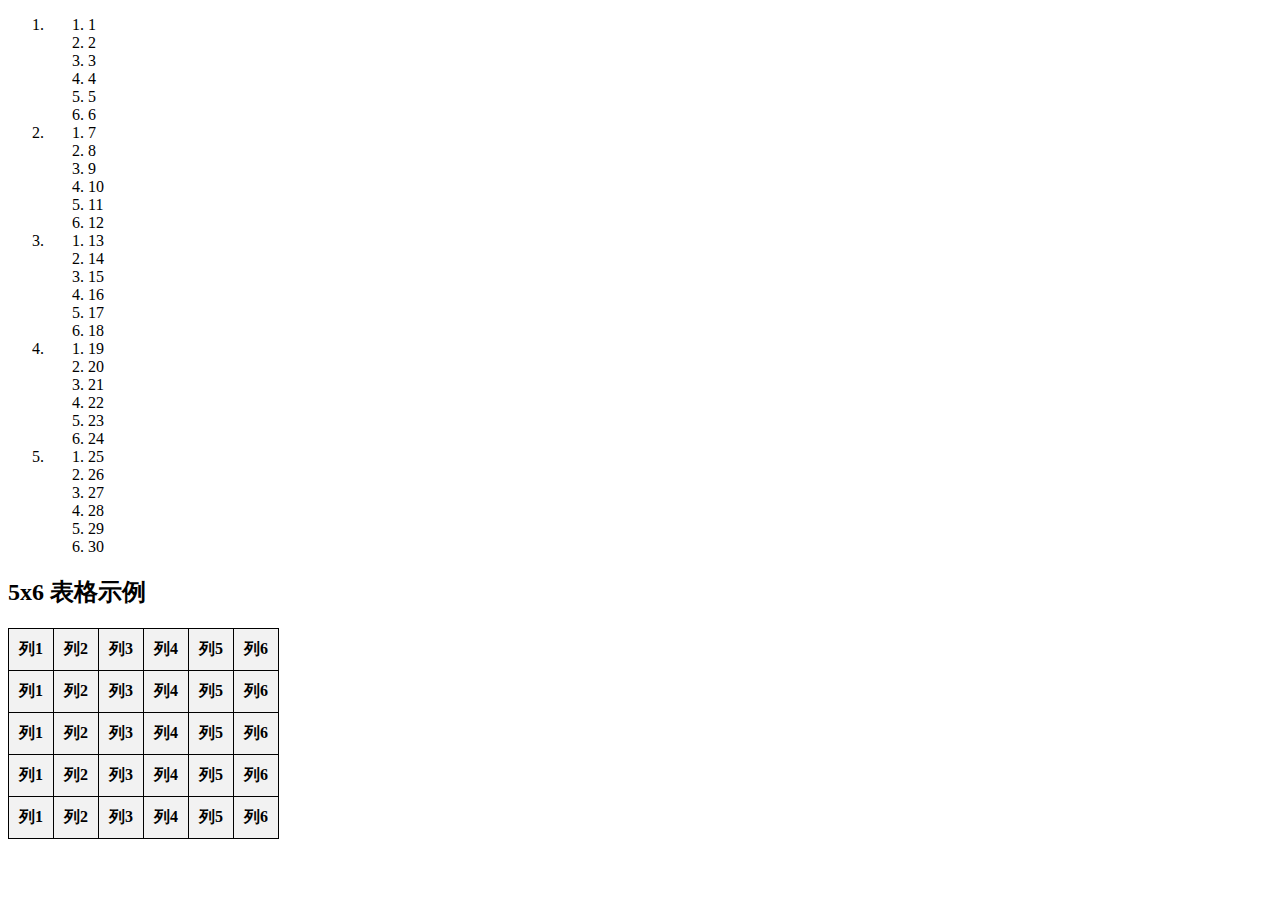
<file: YR_H/web/bgli.html>
<!DOCTYPE html>
<html>
<head>
    <title>HTML 列表模拟表格</title>
    <style>
        table, th, td {
            border: 1px solid black;
            border-collapse: collapse;
        }
        th, td {
            padding: 10px;
            text-align: left;
        }
        th {
            background-color: #f2f2f2;
        }
    </style>
</head>
<body>

<ol  >

    <li>
        <ol>
            <li>1</li>
            <li>2</li>
            <li>3</li>
            <li>4</li>
            <li>5</li>
           <li>6</li>
        </ol>
    </li>

    <li>
        <ol>
            <li>7</li>
            <li>8</li>
            <li>9</li>
            <li>10</li>
            <li>11</li>
            <li>12</li>
        </ol>
    </li>

    <li>
        <ol>
            <li>13</li>
            <li>14</li>
            <li>15</li>
            <li>16</li>
            <li>17</li>
            <li>18</li>
        </ol>
    </li>

    <li>
        <ol>
            <li>19</li>
            <li>20</li>
            <li>21</li>
            <li>22</li>
            <li>23</li>
            <li>24</li>
        </ol>
    </li>

    <li>
        <ol>
            <li>25</li>
            <li>26</li>
            <li>27</li>
            <li>28</li>
            <li>29</li>
            <li>30</li>
        </ol>
    </li>
</ol>
<h2>5x6 表格示例</h2>
<table>
    <tr>
        <th>列1</th>
        <th>列2</th>
        <th>列3</th>
        <th>列4</th>
        <th>列5</th>
        <th>列6</th>
    </tr>
    <tr>
        <th>列1</th>
        <th>列2</th>
        <th>列3</th>
        <th>列4</th>
        <th>列5</th>
        <th>列6</th>
    </tr>
    <tr>
        <th>列1</th>
        <th>列2</th>
        <th>列3</th>
        <th>列4</th>
        <th>列5</th>
        <th>列6</th>
    </tr>
    <tr>
        <th>列1</th>
        <th>列2</th>
        <th>列3</th>
        <th>列4</th>
        <th>列5</th>
        <th>列6</th>
    </tr>
    <tr>
        <th>列1</th>
        <th>列2</th>
        <th>列3</th>
        <th>列4</th>
        <th>列5</th>
        <th>列6</th>
    </tr>

</table>
</body>
</html>
</file>
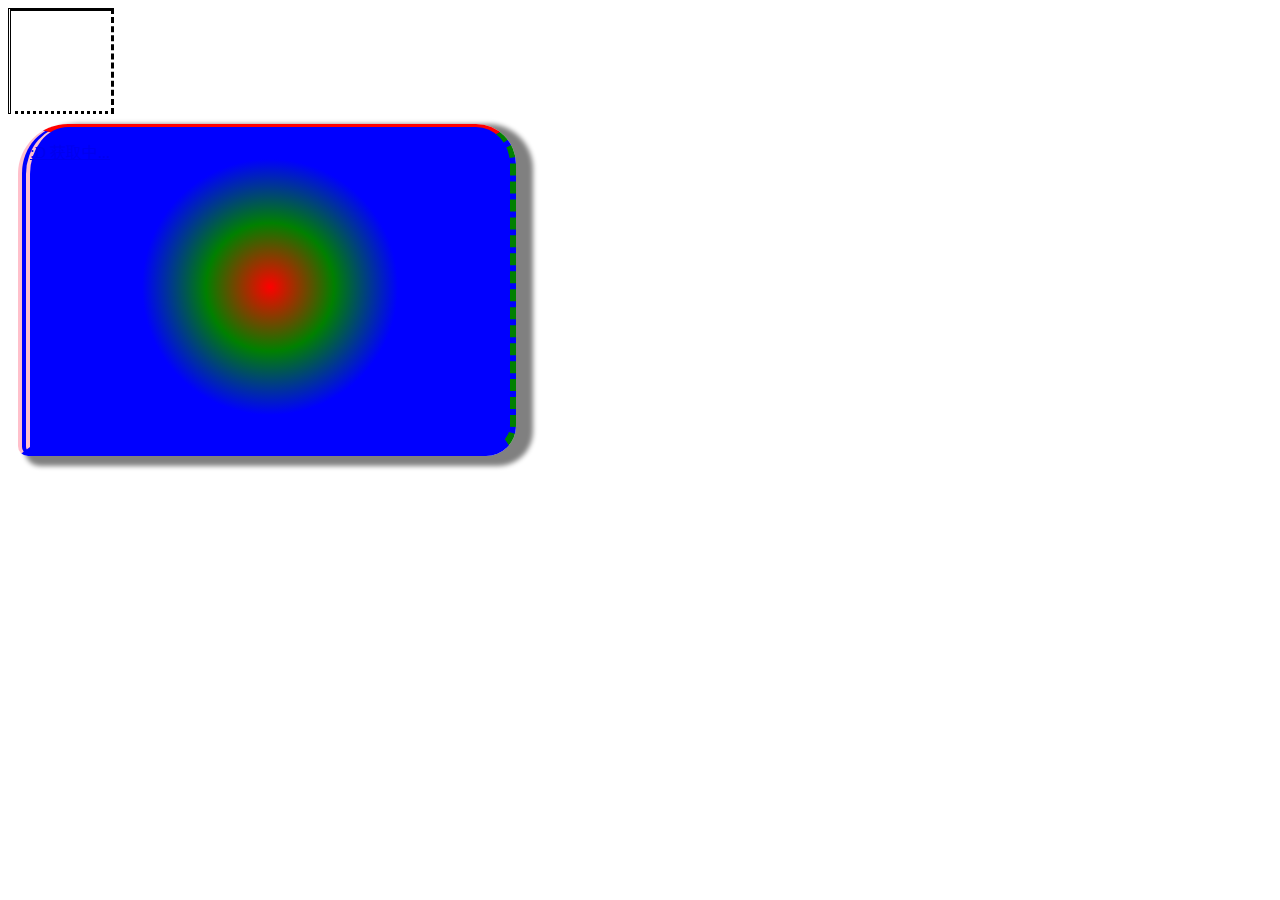
<file: YR_H/web/borderDemo.html>
<!DOCTYPE html>
<html>
    <head>
        <meta charset="UTF-8">
        <title></title>
        <style>
            .box1{
                width: 100px;
                height: 100px;
                border-style: solid dashed dotted double;
            }
            .box2{
                margin: 10px;
                width: 480px;
                height: 320px; 
                border-style: solid dashed dotted double;
                border-color: red green blue pink;
                border-width: 3px 6px 9px 12px;
                border-radius: 50px 40px 30px 10px;
                opacity: 8;
                box-shadow: 12px 5px 5px 5px gray;
                background-image: url(../Timage/miku.jpg);
                background-repeat: no-repeat;
                background-position: 50% 50%; 
                /* background: linear-gradient(red green blue orange pink); */
                background: linear-gradient(45deg, red,green,blue); 
                background: radial-gradient(circle 8em, red,green,blue);
            }
            .tri{
                width: 0px;
                height: 0px;
            }
        </style>
    </head>
    <body>
        <div class="box1"></div>
        <div class="box2">
            <p id="hitokoto">
                <a href="#" id="hitokoto_text">:D 获取中...</a>
              </p>
              <script>
                fetch('https://v1.hitokoto.cn')
                  .then(response => response.json())
                  .then(data => {
                    const hitokoto = document.querySelector('#hitokoto_text')
                    hitokoto.href = `https://hitokoto.cn/?uuid=${data.uuid}`
                    hitokoto.innerText = data.hitokoto
                  })
                  .catch(console.error)
              </script>
        </div>
        
    </body>
</html>
</file>
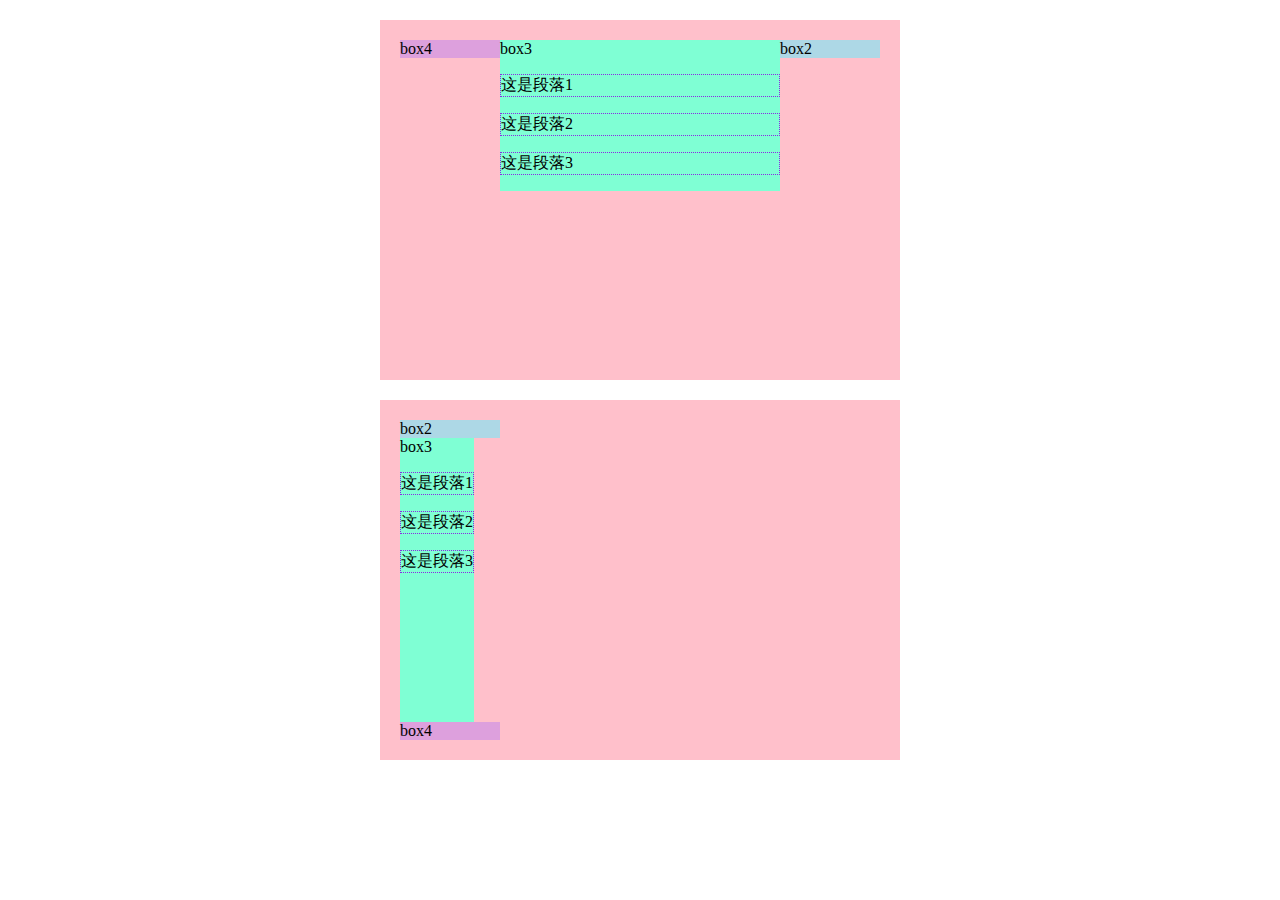
<file: YR_H/web/flexDemo.html>
<!DOCTYPE html>
<html>
	<head>
		<meta charset="utf-8">
		<title>弹性布局演示</title>
		<style>
			.box1{
				display: flex;
				flex-direction: row-reverse;
				justify-content: space-evenly;
				align-items: baseline;
				align-content: center;
				margin: 20px auto;
				padding: 20px;
				width: 480px;
				height: 320px;
				background-color: pink;
			}
			
			.box11{
				display: flex;
				flex-direction: column;
				justify-content: space-evenly;
				align-items: baseline;
				align-content: center;
				margin: 20px auto;
				padding: 20px;
				width: 480px;
				height: 320px;
				background-color: pink;
			}
			
			.box2{
				/* order: 1; */
				/* flex: 1; */
				width: 100px;
				background-color: lightblue;
			}
			
			.box3{
				/* order: 3; */
				/* flex: 8; */
				flex: 1;
				background-color: aquamarine;
			}
			.box4{
				/* order: 2; */
				/* flex: 1; */
				width: 100px;
				background-color: plum;
			}
			
			p{
				border: 1px dotted blueviolet;
			}
		</style>
	</head>
	<body>
		<div class="box1">
			<div class="box2">box2</div>
			<div class="box3">box3
			<p>这是段落1</p>
			<p>这是段落2</p>
			<p>这是段落3</p></div>
			<div class="box4">box4</div>
		</div>
		<div class="box11">
			<div class="box2">box2</div>
			<div class="box3">box3
			<p>这是段落1</p>
			<p>这是段落2</p>
			<p>这是段落3</p></div>
			<div class="box4">box4</div>
		</div>
	</body>
</html>
</file>
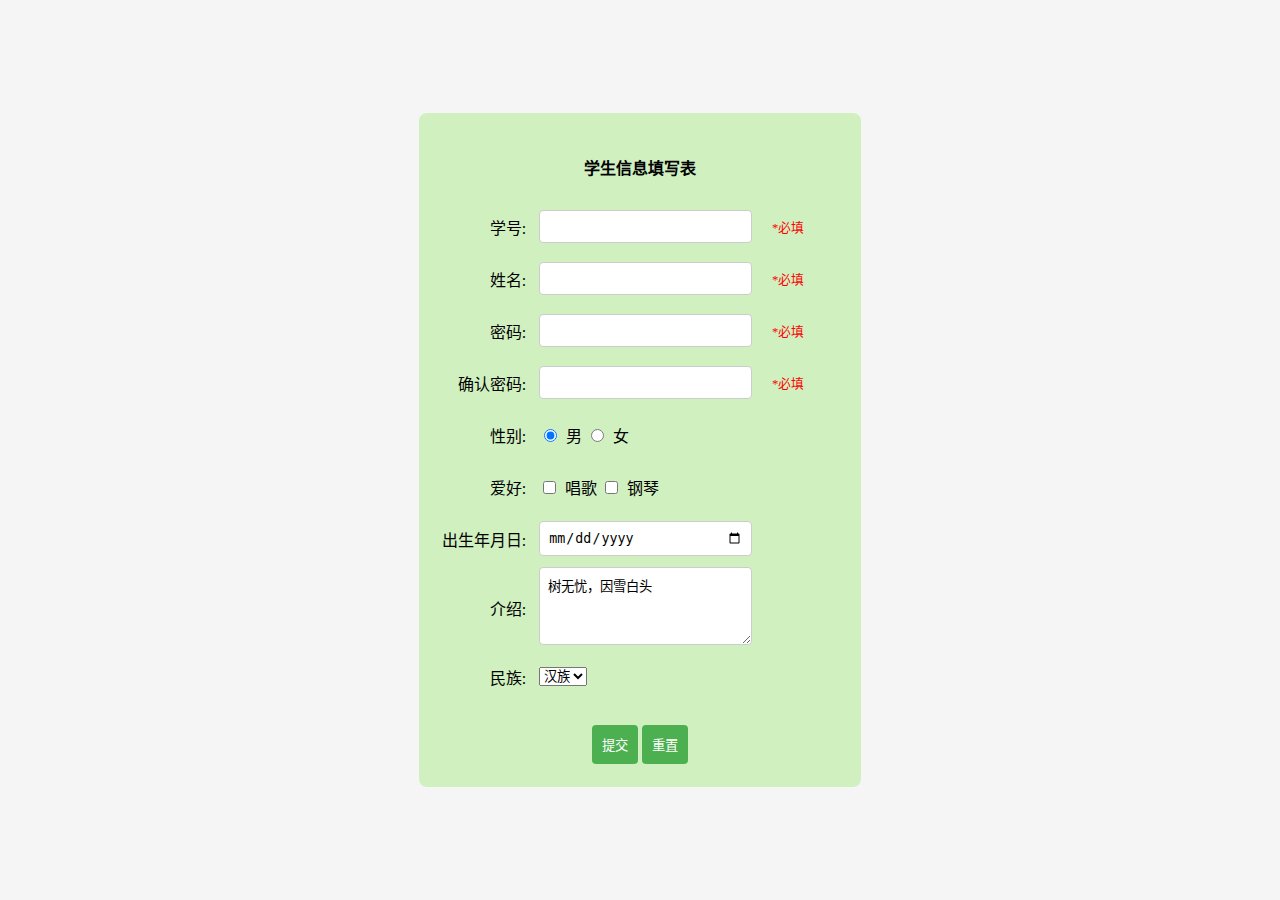
<file: YR_H/web/formDemoA.html>
<!DOCTYPE html>
<html lang="zh-CN">
<head>
    <meta charset="UTF-8">
    <title>学生信息填写表</title>
    <style>
        body {
            display: flex;
            justify-content: center;
            align-items: center;
            height: 100vh;
            margin: 0;
            background-color: #f5f5f5;
        }
        form {
            background-color: #d0f0c0;
            padding: 20px;
            border-radius: 8px;
            display: inline-block;
        }
        h4{
            text-align:center;
        }
        table {
            width: 100%;
        }
        tr {
            height: 50px;
        }
        td.label {
            text-align: right;
            padding-right: 10px;
            white-space: nowrap;
        }
        td.input {
            text-align: left;
        }
        td.required {
            width: 100px;
            text-align: center;
            color: red;
            font-size: 0.8em;
        }
        input[type="text"],
        input[type="password"],
        input[type="date"],
        textarea {
            width: 100%;
            padding: 8px;
            border-radius: 4px;
            border: 1px solid #ccc;
        }
        input[type="radio"],
        input[type="checkbox"] {
            margin-right: 5px;
        }
        input[type="submit"],
        input[type="reset"] {
            margin-top: 20px;
            padding: 10px;
            border: none;
            border-radius: 4px;
            background-color: #4CAF50;
            color: white;
            cursor: pointer;
        }
        input[type="submit"]:hover,
        input[type="reset"]:hover {
            background-color: #45a049;
        }
    </style>
</head>
<body>
    <form action="" method="">
        <h4>学生信息填写表</h4>
        <table>
            <tr>
                <td class="label"><label for="studentId">学号:</label></td>
                <td class="input"><input type="text" id="studentId" name="studentId" required value=""></td>
                <td class="required">*必填</td>
            </tr>
            <tr>
                <td class="label"><label for="name">姓名:</label></td>
                <td class="input"><input type="text" id="name" name="name" required value=""></td>
                <td class="required">*必填</td>
            </tr>
            <tr>
                <td class="label"><label for="password">密码:</label></td>
                <td class="input"><input type="password" id="password" name="password" required value=""></td>
                <td class="required">*必填</td>
            </tr>
            <tr>
                <td class="label"><label for="confirmPassword">确认密码:</label></td>
                <td class="input"><input type="password" id="confirmPassword" name="confirmPassword" required value=""></td>
                <td class="required">*必填</td>
            </tr>
            <!-- 其他表单元素 -->
            <tr>
                <td class="label">性别:</td>
                <td class="input">
                    <input type="radio" id="male" name="gender" value="male" checked>
                    <label for="male">男</label>
                    <input type="radio" id="female" name="gender" value="female">
                    <label for="female">女</label>
                </td>
            </tr>
            <tr>
                <td class="label">爱好:</td>
                <td class="input">
                    <input type="checkbox" id="singing" name="hobby1" value="singing" >
                    <label for="singing">唱歌</label>
                    <input type="checkbox" id="piano" name="hobby2" value="piano">
                    <label for="piano">钢琴</label>
                </td>
            </tr>
            <tr>
                <td class="label"><label for="birthday">出生年月日:</label></td>
                <td class="input"><input type="date" id="birthday" name="birthday" required value=""></td>
            </tr>
            <tr>
                <td class="label"><label for="introduction">介绍:</label></td>
                <td class="input"><textarea id="introduction" name="introduction" rows="4" required>树无忧，因雪白头</textarea></td>
            </tr>
            <tr>
                <td class="label"><label for="introduction">民族:</label></td>
                <td class="input"><select name="cars">
                    <option value="nation" selected>汉族</option>
                    </select></td>
            </tr>
            <tr>
                <td colspan="3" style="text-align: center;">
                    <input type="submit" value="提交">
                    <input type="reset" value="重置">
                </td>
            </tr>
        </table>
    </form>
</body>
</html>
</file>
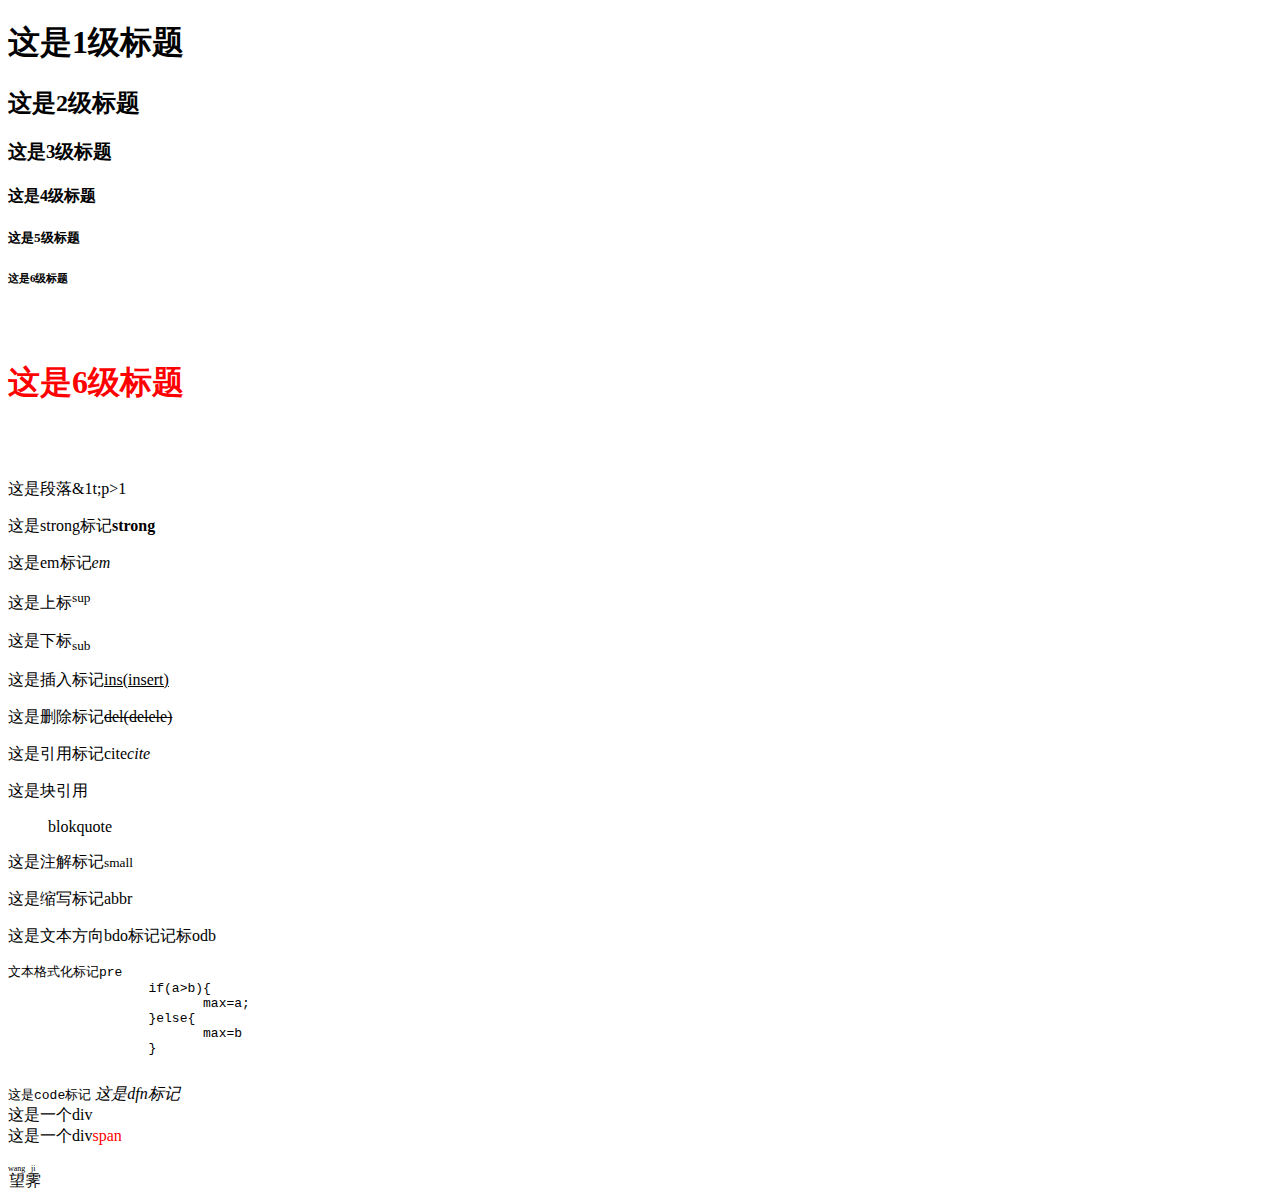
<file: YR_H/web/hello.html>
<!DOCTYPE html><!--这是注释。documemnt type,本行的作用是声明文件类型-->
<html>
	<head>
		<meta charset="utf-8">
		<title>这是标题</title>
	</head>
	<body>
		<h1>这是1级标题</h1>
		<h2>这是2级标题</h2>
		<h3>这是3级标题</h3>
		<h4>这是4级标题</h4>
		<h5>这是5级标题</h5>
		<h6>这是6级标题</h6>
		<h6 style="color: red;font-size: 2em;" onclick="alert('hi,html')">这是6级标题</h6>
		
		<!--常用标签-->
		<!--p+tab-->
		<p>这是段落&1t;p&gt;1</p>
		<p>这是strong标记<strong>strong</strong></p>
		<p>这是em标记<em>em</em></p>
		<p>这是上标<sup>sup</sup></p>
		<p>这是下标<sub>sub</sub></p>
		<p>这是插入标记<ins>ins(insert)</ins></p>
		<p>这是删除标记<del>del(delele)</del></p>
		<p>这是引用标记cite<cite>cite</cite></p>
		<p>这是块引用<blockquote>blokquote</blockquote></p>
		<p>这是注解标记<small>small</small></p>
		<p>这是缩写标记<abbr>abbr</abbr></p>
		<p></p>这是文本方向bdo标记<bdo dir="rtl">bdo标记</bdo></P>
		<pre>文本格式化标记pre
		  if(a>b){
			 max=a;
		  }else{
			 max=b
		  }
		</pre>
		<code>这是code标记</code>
		<dfn>这是dfn标记</dfn>
		<div>这是一个div</div>
		<div>这是一个div<span style="color:red;">span</span></div>
		<br/>
		<ruby>望<rt>wang</rt>霁<rt>ji</rt></ruby>
		<br>

	</body>
</html>
</file>
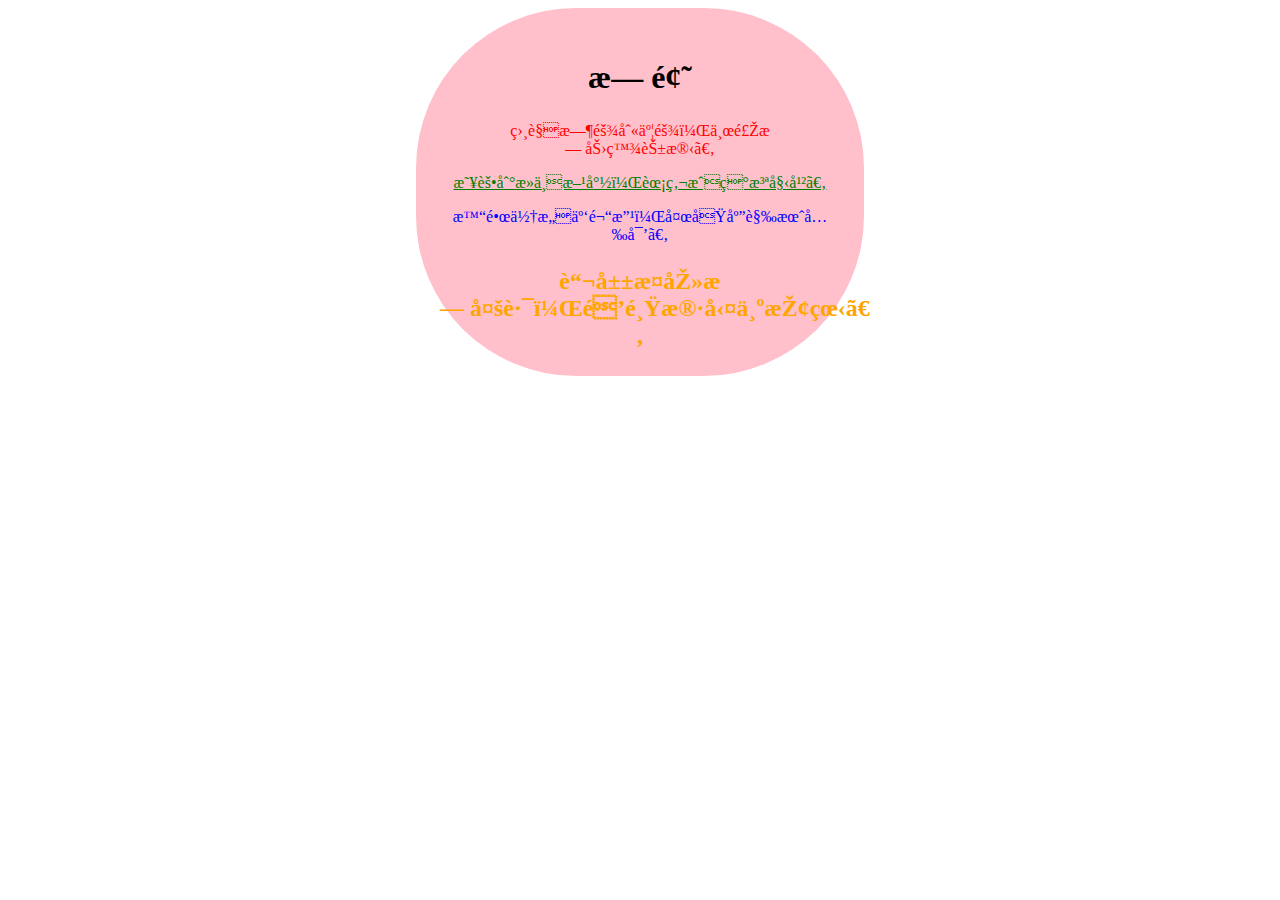
<file: YR_H/web/poem.html>
<!DOCTYPE html>
<html>
    <head>
        <main charset="UTF-8">
            <title>poem</title>
            <style>
                /* 设置背景图片 */
                .background {
                    background-image: url('../Timage/miku.jpg'); /* 背景图片路径 */
                    background-size: cover; /* 覆盖整个容器 */
                    background-position: center; /* 居中显示 */
                    background-repeat: no-repeat; /* 不重复 */
                    height: 100vh; /* 视口高度 */
                    display: flex;
                    justify-content: center;
                    align-items: center;
                    text-align: center;
                    color: white;
}
                div{
                    width: 400px;
                    height: 320px;
                    margin: 0 auto;
                    padding: 24px;
                    text-align: center;
                    background-color: pink;
                    border-radius: 160px;
                }
                h2{
                    font-size: 32px;
                }
                p{
                    font-family: "微软雅黑";
                    /* font-family: "宋体"; */
                    font-size: 20;
                }
                .p1{
                    color: red;
                }
                .p2{
                    color: green;
                    text-decoration: underline;
                }
                .p3{
                    color: blue;
                }
                .p4{
                    color: orange;
                }
                .big{
                    font-size: 24px;
                    font-weight: 800;               
                }
            </style>
    </head>
    <body>
        <div>
            <h2>无题</h2>
            <p class="p1">相见时难别亦难，东风无力百花残。</p>
            <p class="p2">春蚕到死丝方尽，蜡炬成灰泪始干。</p>
            <p class="p3">晓镜但愁云鬓改，夜吟应觉月光寒。</p>
            <p class="p4 big">蓬山此去无多路，青鸟殷勤为探看。</p>
        </div>
    </body>
</html>
</file>
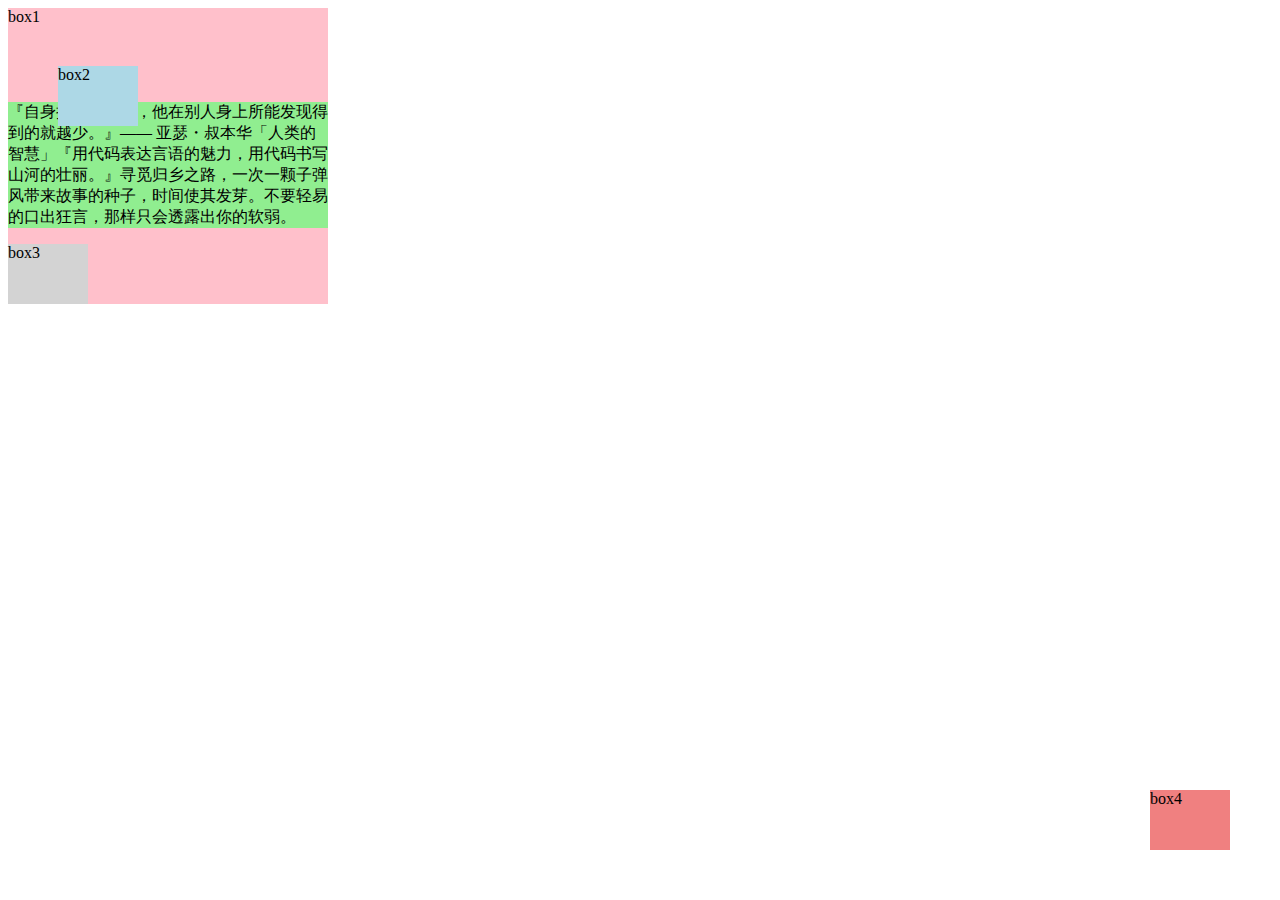
<file: YR_H/web/positionDemo.html>
<!DOCTYPE html>
<html>
    <head>
        <meta charset="utf-8">
        <title>定位演示</title>
        <style>
            .box1{
                width: 320px;
                height: 240;
                background-color: pink;
            }
            .box2{
                position: relative;
                left: 50px;
                top: 40px;
                width: 80px;
                height: 60px;
                background-color: lightblue;
            }
            p{
                background-color: lightgreen;
            }
            .box3{
                right: 20px;
                bottom: 20px;
                width: 80px;
                height: 60px;
                background-color: lightgrey;
            }
            .box4{
                right: 50px;
                bottom: 50px;
                position: fixed;
                width: 80px;
                height: 60px;
                background-color: lightcoral;

            }

        </style>
    </head>
    <body>
        <div class="box1">box1
            <div class="box2">box2</div>
            <p>『自身拥有越丰富，他在别人身上所能发现得到的就越少。』—— 亚瑟・叔本华「人类的智慧」『用代码表达言语的魅力，用代码书写山河的壮丽。』寻觅归乡之路，一次一颗子弹风带来故事的种子，时间使其发芽。不要轻易的口出狂言，那样只会透露出你的软弱。</p>
            <div class="box3">box3</div>
            <div class="box4">box4</div>
        </div>
        

    </body>
</html>
</file>
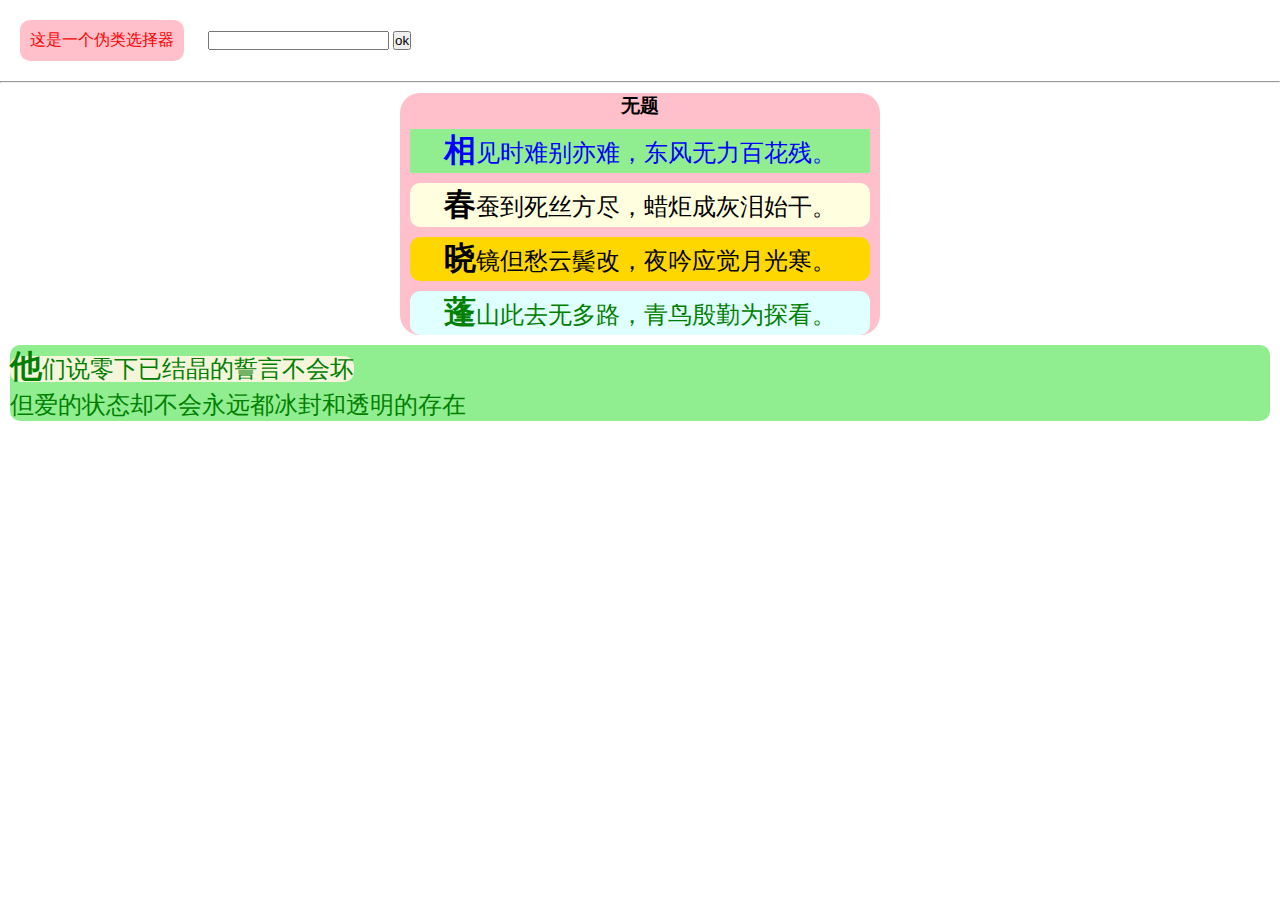
<file: YR_H/web/psudoClassSelectorDemo.html>
<!DOCTYPE html>
<html>
    <head>
        <meta charset="UTF-8">
        <title>伪类选择器</title>
        <style>
            *{
                margin: 0;
                padding: 0;
            }
            a{
                display: inline-block;
                margin: 20px;
                padding: 10px;
                background-color: pink;
                text-decoration: none;
                border-radius: 10px;
             
            }
            a:link{
                color: red;
            }
            a:visited{
                color: gray;

            }
            a:hover{
                font-weight: 800;
                background-color: lightpink;
            }
            a:active{
                background-color: deeppink;
            }
            a:focus{
                color: white;
                background-color: blue;
            }
            input[type="text"]:focus{
                color: white;
                background-color: blue;
            }
            .box1{
                margin: 10px auto;
                width: 480px;
                background-color: pink;
                border-radius: 20px;
                text-align: center;
            }
            p{
                margin: 10px;
                font-size: 24px;
            }
            p:first-child{
                color: red;
            }
            /* 获取父元素中的第二个子元素为P的标记 */
            p:nth-child(2){
                color: blue;
            }
            p:nth-of-type(1){
                background-color: lightgreen;
            }
            p:nth-of-type(2){
                background-color: lightyellow;
            }
            p:nth-of-type(3){
                background-color: gold;
            }
            p:nth-of-type(4){
                background-color: lightcyan;
            }
            p:last-child{
                color: green;
            }
            p:not(.p1){
                border-radius: 10px;
            }
            p::first-letter{
                font-size: 32px;
                font-weight: 600;
            }
            .p2::first-line{
                background-color: beige;
            }
        </style>
    </head>
    <body>
        <a href="#">这是一个伪类选择器</a>
        <input type="text" name="" id="" value="" >
        <input type="button" value="ok"/>
        <hr>
        <div class="box1">
            <h3>无题</h3>
            <p class="p1">相见时难别亦难，东风无力百花残。</p>
            <p>春蚕到死丝方尽，蜡炬成灰泪始干。</p>
            <p>晓镜但愁云鬓改，夜吟应觉月光寒。</p>
            <p>蓬山此去无多路，青鸟殷勤为探看。</p>
        </div>
        <p class="p2">
            他们说零下已结晶的誓言不会坏
            <br>
            但爱的状态却不会永远都冰封和透明的存在
        </p>
    </body>
</html>
</file>
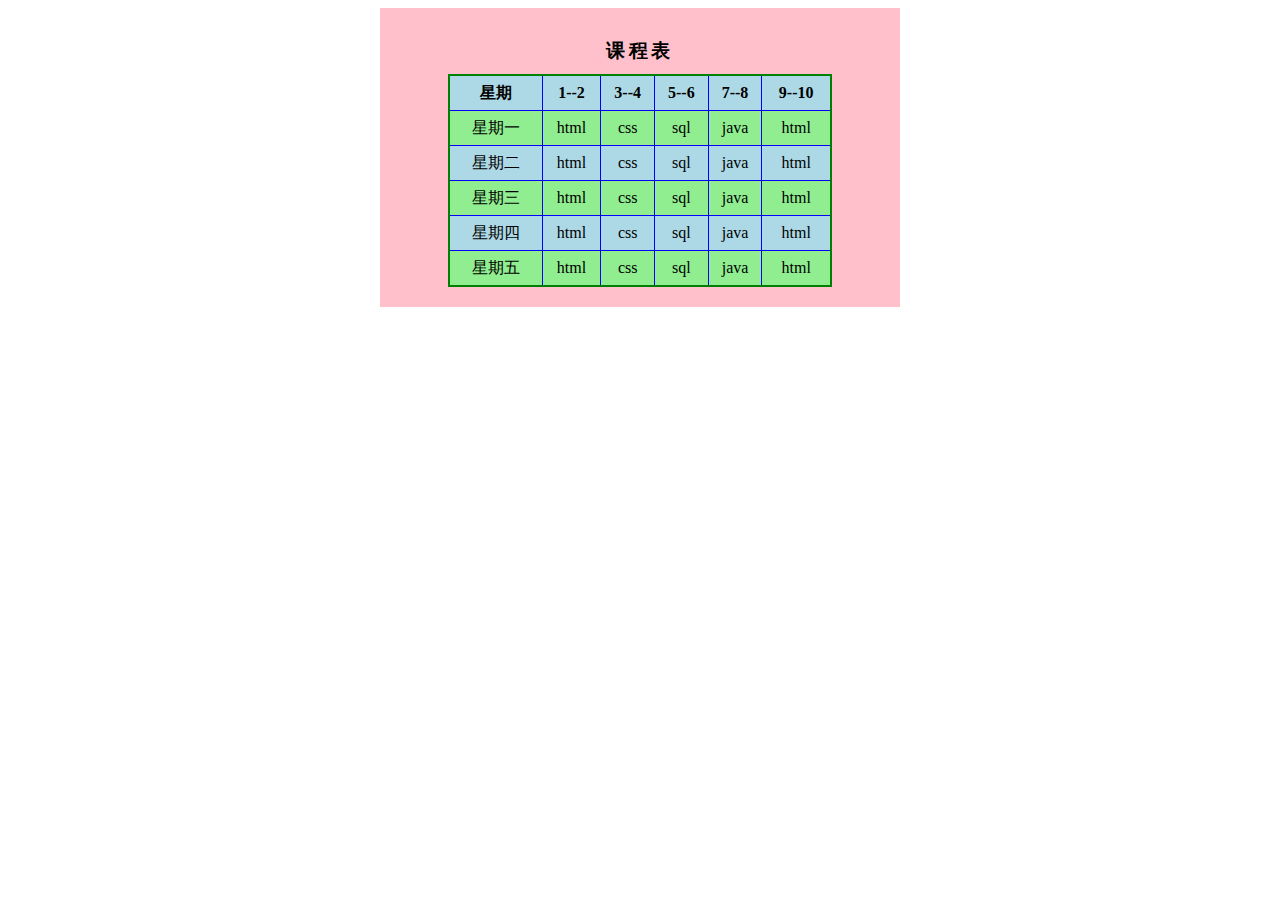
<file: YR_H/web/tableDemo.html>
<!DOCTYPE html>
<html>
	<head>
		<meta charset="utf-8">
		<title>表格演示</title>
		<style>
			.box1{
				margin: 0 auto;
				padding: 20px;
				width: 480px;
				background-color: pink;
			}
			table{
				width: 80%;
				border: 2px solid green;
				margin: 0 auto;
				border-collapse: collapse;
			}
			caption{
				margin: 10px;
				font-size: 1.2em;
				font-weight: 600;
				letter-spacing: .2em;
			}
			th,td{
				height: 32px;
				border: 1px solid blue;
				/*border-spacing: 0;*/
				text-align: center;
			}
			tr:nth-of-type(odd){
				background-color: lightblue;
			}
			tr:nth-of-type(even){
				background-color: lightgreen;
			}
			tr:hover{
				background-color: purple;
				color: white;
			}
		</style>
	</head>
	<body>
		<div class="box1">
		<table>
			<caption>课程表</caption>
			<tr>
				<th>星期</th>
				<th>1--2</th>
				<th>3--4</th>
				<th>5--6</th>
				<th>7--8</th>
				<th>9--10</th>
			</tr>
			<tr>
				<td>星期一</td>
				<td>html</td>
				<td>css</td>
				<td>sql</td>
				<td>java</td>
				<td>html</td>
			</tr>
			<tr>
				<td>星期二</td>
				<td>html</td>
				<td>css</td>
				<td>sql</td>
				<td>java</td>
				<td>html</td>
			</tr>	
			<tr>
				<td>星期三</td>
				<td>html</td>
				<td>css</td>
				<td>sql</td>
				<td>java</td>
				<td>html</td>
			</tr>	
			<tr>
				<td>星期四</td>
				<td>html</td>
				<td>css</td>
				<td>sql</td>
				<td>java</td>
				<td>html</td>
			</tr>
			<tr>
				<td>星期五</td>
				<td>html</td>
				<td>css</td>
				<td>sql</td>
				<td>java</td>
				<td>html</td>
			</tr>
		</table>
	</body>
</html>
</file>
